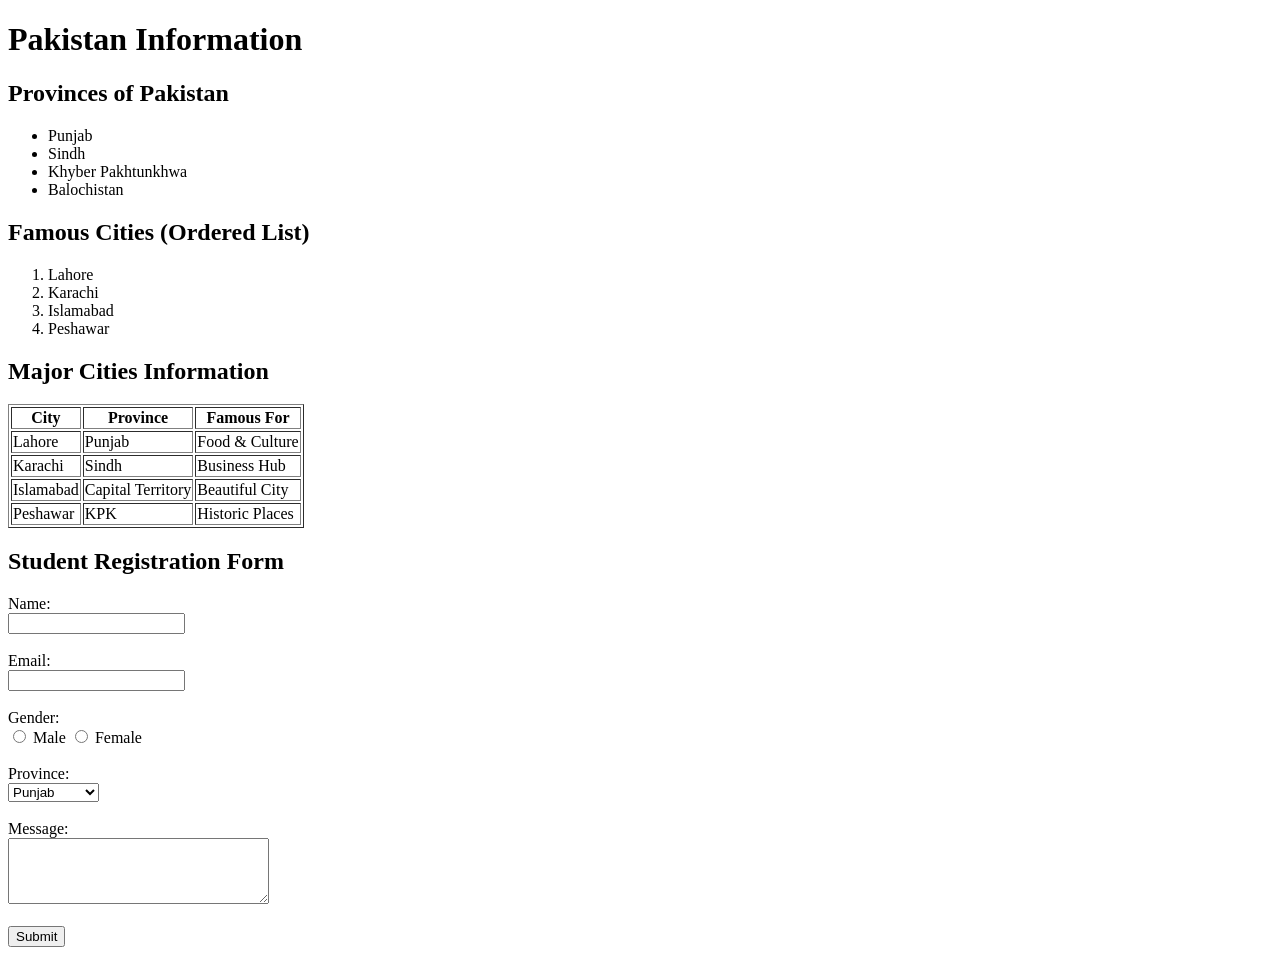
<file: index.html>
<!DOCTYPE html>
<html lang="en">
<head>
    <meta charset="UTF-8">
    <title>Pakistan Info Page</title>
</head>
<body>

    <h1>Pakistan Information</h1>

    <!-- 🔹 LISTS -->
    <h2>Provinces of Pakistan</h2>
    <ul>
        <li>Punjab</li>
        <li>Sindh</li>
        <li>Khyber Pakhtunkhwa</li>
        <li>Balochistan</li>
    </ul>

    <h2>Famous Cities (Ordered List)</h2>
    <ol>
        <li>Lahore</li>
        <li>Karachi</li>
        <li>Islamabad</li>
        <li>Peshawar</li>
    </ol>

    <!-- 🔹 TABLE -->
    <h2>Major Cities Information</h2>
    <table border="1">
        <tr>
            <th>City</th>
            <th>Province</th>
            <th>Famous For</th>
        </tr>
        <tr>
            <td>Lahore</td>
            <td>Punjab</td>
            <td>Food & Culture</td>
        </tr>
        <tr>
            <td>Karachi</td>
            <td>Sindh</td>
            <td>Business Hub</td>
        </tr>
        <tr>
            <td>Islamabad</td>
            <td>Capital Territory</td>
            <td>Beautiful City</td>
        </tr>
        <tr>
            <td>Peshawar</td>
            <td>KPK</td>
            <td>Historic Places</td>
        </tr>
    </table>

    <!-- 🔹 FORM -->
    <h2>Student Registration Form</h2>
    <form>
        <label for="name">Name:</label><br>
        <input type="text" id="name" name="name"><br><br>

        <label for="email">Email:</label><br>
        <input type="email" id="email" name="email"><br><br>

        <label for="gender">Gender:</label><br>
        <input type="radio" id="male" name="gender" value="male">
        <label for="male">Male</label>
        <input type="radio" id="female" name="gender" value="female">
        <label for="female">Female</label><br><br>

        <label for="province">Province:</label><br>
        <select id="province" name="province">
            <option>Punjab</option>
            <option>Sindh</option>
            <option>KPK</option>
            <option>Balochistan</option>
        </select><br><br>

        <label for="message">Message:</label><br>
        <textarea id="message" name="message" rows="4" cols="30"></textarea><br><br>

        <input type="submit" value="Submit">
    </form>

</body>
</html>
</file>
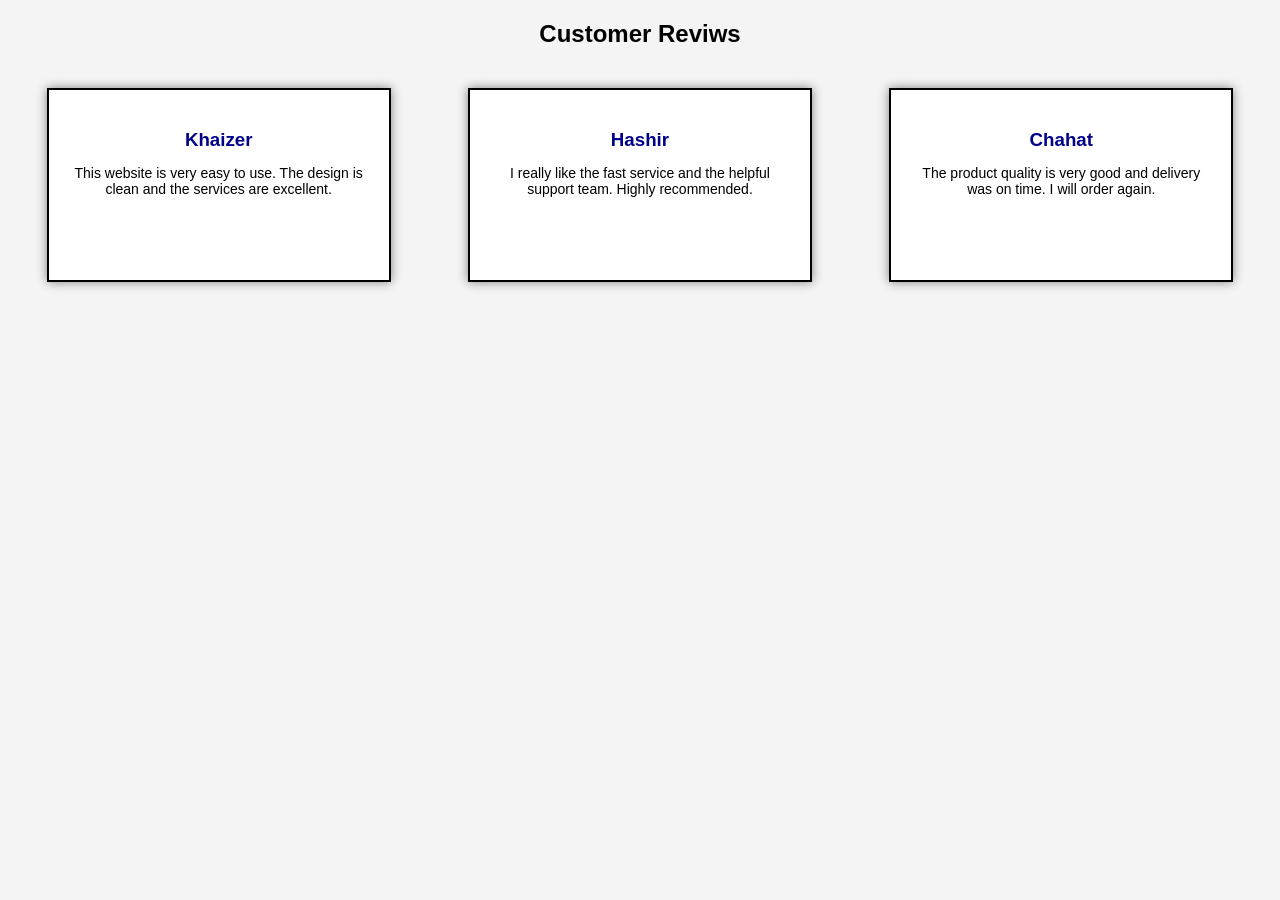
<file: box.html>
<!DOCTYPE html>
 <html lang="en">
 <head>
    <meta charset="UTF-8">
    <meta name="viewport" content="width=device-width, initial-scale=1.0">
    <title> Reviws</title>
    <link href="style.css" rel="stylesheet"
 </head>
 <body>
  <h2>Customer Reviws</h2>
  <section>

  <div class="review-box">
    <h3>Khaizer</h3>
    <p>This website is very easy to use. The design is clean and the services are excellent.</p>
  </div>

  <div class="review-box">
<h3>Hashir </h3>
<p>I really like the fast service and the helpful support team. Highly recommended.</p>
</div>

<div class="review-box">
<h3>Chahat</h3>
<p>The product quality is very good and delivery was on time. I will order again.</p>
</div>
  </section>
 </body>
 </html>
</file>
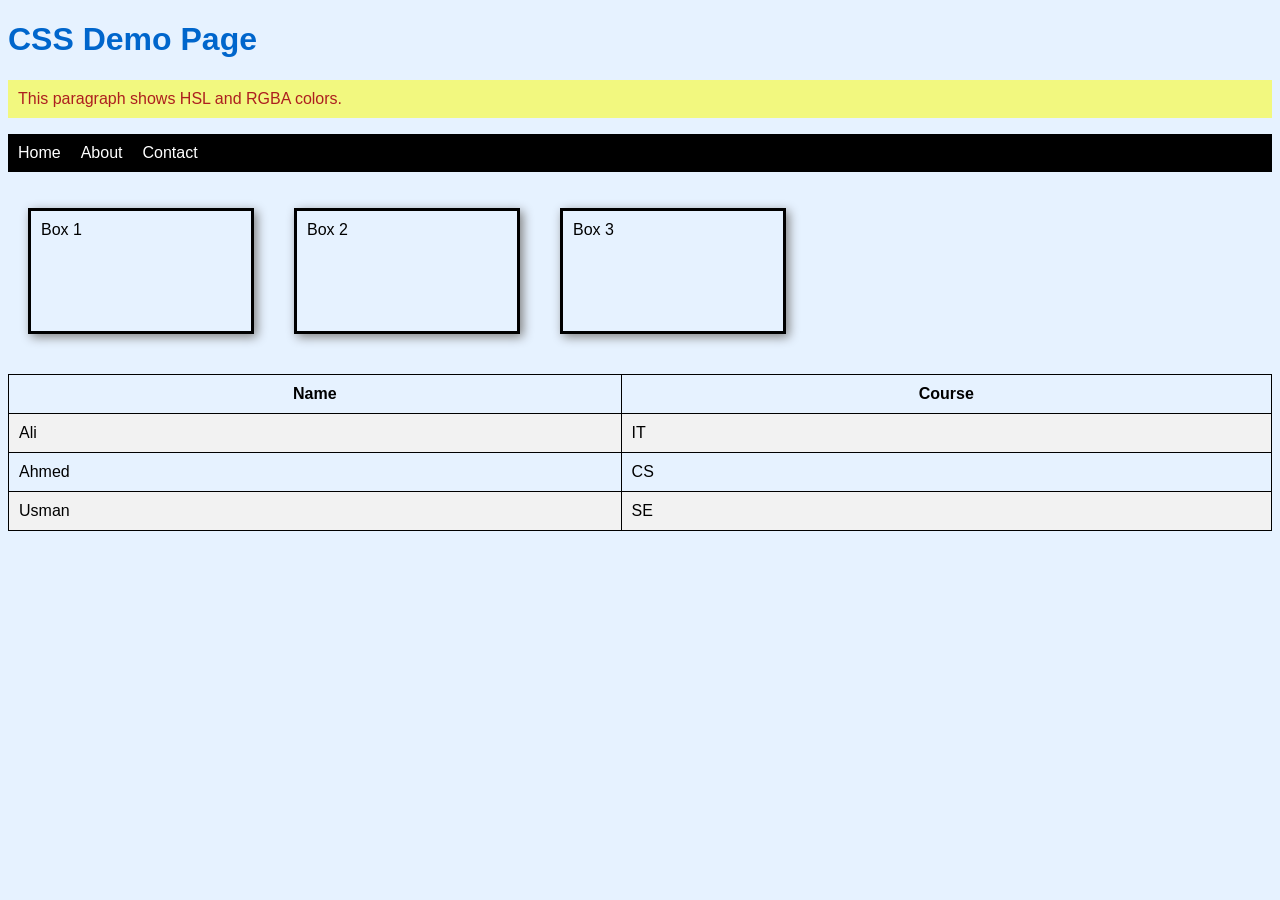
<file: css colors properties.html>
<!DOCTYPE html>
<html>
<head>
    <title>CSS All in One Demo</title>

    <style>
        /* 1. Colors (HEX, RGB, RGBA, HSL) */
        body {
            background-color: #e6f2ff; /* HEX */
            background-image: url("https://via.placeholder.com/800");
            background-repeat: no-repeat;
            background-size: cover;
            background-attachment: fixed;
            font-family: Arial;
        }

        h1 {
            color: rgb(0, 102, 204); /* RGB */
        }

        p {
            color: hsl(0, 70%, 40%); /* HSL */
            background-color: rgba(255, 255, 0, 0.5); /* RGBA */
            padding: 10px;
        }

        /* 2. Horizontal Menu */
        ul {
            list-style: none;
            display: flex;
            background: black;
            padding: 10px;
        }

        ul li {
            margin-right: 20px;
        }

        ul li a {
            color: white;
            text-decoration: none;
        }

        ul li a:hover {
            color: yellow;
        }

        /* 3. Box with border, margin, padding */
        .box {
            width: 200px;
            height: 100px;
            border: 3px solid black;
            margin: 20px;
            padding: 10px;
            float: left;
            box-shadow: 3px 3px 10px gray;
        }

        /* Clear float */
        .clear {
            clear: both;
        }

        /* 4. Table with zebra rows */
        table {
            width: 100%;
            border-collapse: collapse;
            margin-top: 20px;
        }

        th, td {
            border: 1px solid black;
            padding: 10px;
        }

        tr:nth-child(even) {
            background-color: #f2f2f2;
        }

        tr:hover {
            background-color: lightgreen;
        }

    </style>

</head>
<body>

    <h1>CSS Demo Page</h1>

    <p>This paragraph shows HSL and RGBA colors.</p>

    <!-- Menu -->
    <ul>
        <li><a href="#">Home</a></li>
        <li><a href="#">About</a></li>
        <li><a href="#">Contact</a></li>
    </ul>

    <!-- Boxes -->
    <div class="box">Box 1</div>
    <div class="box">Box 2</div>
    <div class="box">Box 3</div>

    <div class="clear"></div>

    <!-- Table -->
    <table>
        <tr>
            <th>Name</th>
            <th>Course</th>
        </tr>
        <tr>
            <td>Ali</td>
            <td>IT</td>
        </tr>
        <tr>
            <td>Ahmed</td>
            <td>CS</td>
        </tr>
        <tr>
            <td>Usman</td>
            <td>SE</td>
        </tr>
    </table>

</body>
</html>
</file>
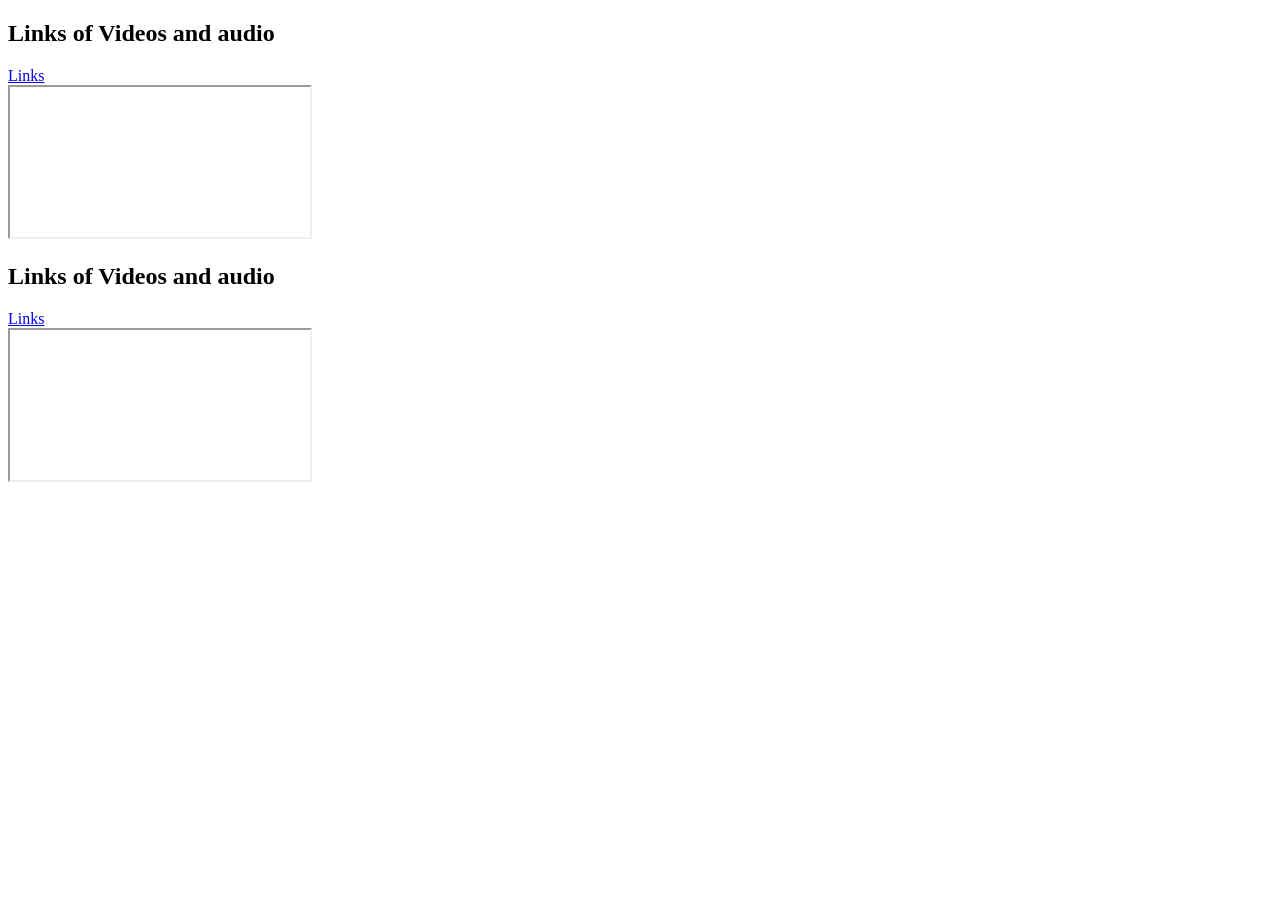
<file: home.html>
<!DOCTYPE html>
<html lang="en">
<head>
    <meta charset="UTF-8">
    <meta name="viewport" content="width=device-width, initial-scale=1.0">
    <title> home</title>
</head>
<body>
    <h2>Links of Videos and audio </h2>
    <a href="index.html"target="myframe"> Links</a>
    <br>
    <iframe name="myframe"></iframe>


    <h2>Links of Videos and audio </h2>
    <a href="video.html"target="myframe"> Links</a>
    <br>
    <iframe name="myframe"></iframe>

</body>
</html>
</file>
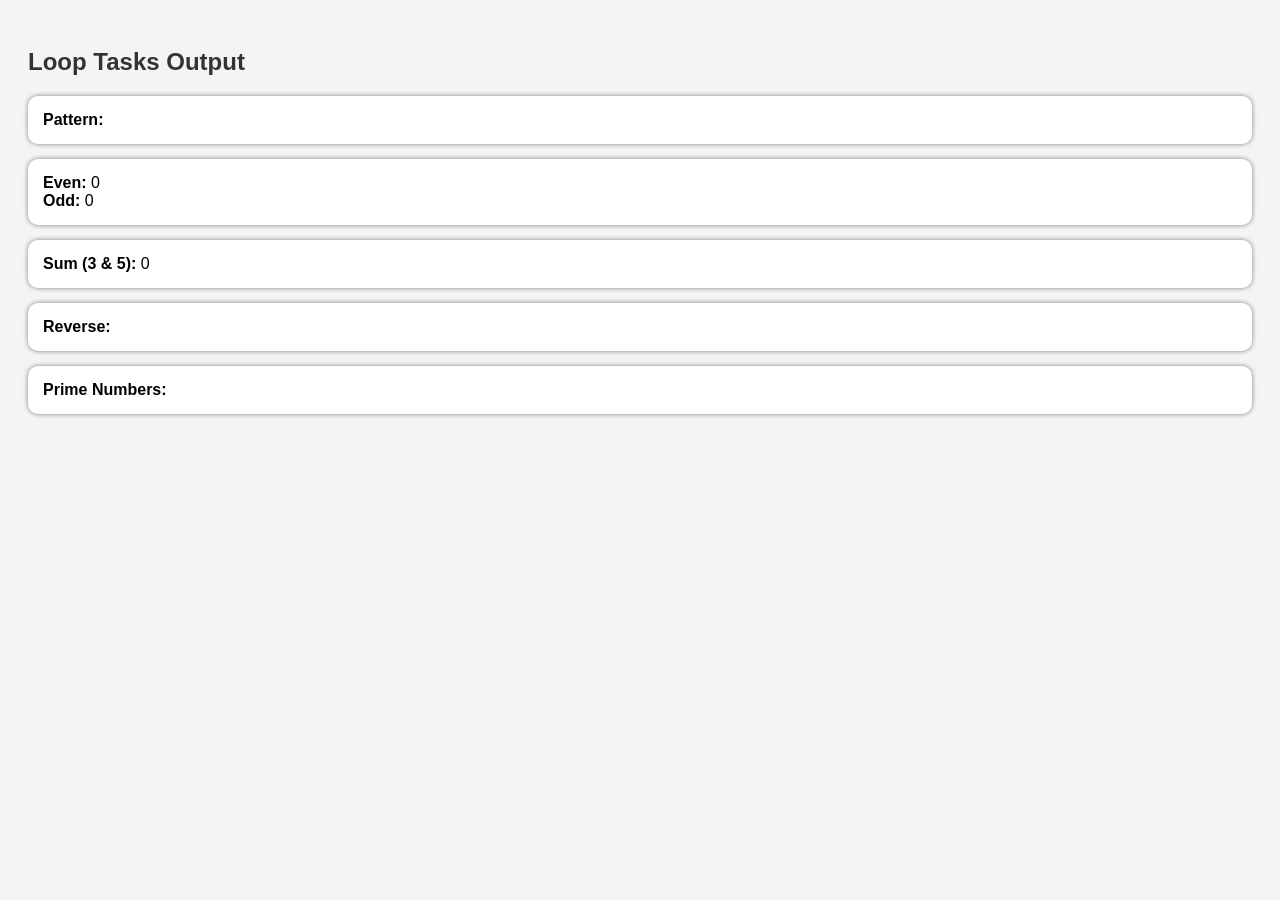
<file: multiple Loops in js .html>
<!DOCTYPE html>
<html>
<head>
    <title>Simple Loop Program</title>

    <style>
        body {
            font-family: Arial;
            background-color: #f4f4f4;
            padding: 20px;
        }

        h2 {
            color: #333;
        }

        .box {
            background: white;
            padding: 15px;
            margin-bottom: 15px;
            border-radius: 10px;
            box-shadow: 0px 0px 5px gray;
        }

        .highlight {
            color: red;
            font-weight: bold;
        }
    </style>
</head>

<body>

<h2>Loop Tasks Output</h2>

<script>

//  simple input
let N = parseInt(prompt("Enter a number:"));

// 1. Pattern
document.write("<div class='box'><b>Pattern:</b><br>");
for(let i = 1; i <= N; i++){
    for(let j = 1; j <= i; j++){
        document.write(j + " ");
    }
    document.write("<br>");
}
document.write("</div>");


// 2. Even & Odd
let even = 0, odd = 0;

for(let i = 1; i <= N; i++){
    if(i % 2 == 0) even++;
    else odd++;
}

document.write("<div class='box'>");
document.write("<b>Even:</b> " + even + "<br>");
document.write("<b>Odd:</b> " + odd);
document.write("</div>");


// 3. Sum (3 & 5)
let sum = 0;

for(let i = 1; i <= N; i++){
    if(i % 15 == 0){   // imple trick (3 & 5 = 15)
        sum += i;
    }
}

document.write("<div class='box'>");
document.write("<b>Sum (3 & 5):</b> " + sum);
document.write("</div>");


// 4. Reverse + highlight
document.write("<div class='box'><b>Reverse:</b><br>");

for(let i = N; i >= 1; i--){
    if(i % 4 == 0){
        document.write("<span class='highlight'>" + i + "</span><br>");
    } else {
        document.write(i + "<br>");
    }
}

document.write("</div>");


// 5. Prime  
document.write("<div class='box'><b>Prime Numbers:</b><br>");

for(let i = 2; i <= N; i++){
    let count = 0;

    for(let j = 2; j <= i; j++){
        if(i % j == 0){
            count++;
        }
    }

    if(count == 2){   //  sirf 2 divisors = prime
        document.write(i + " ");
    }
}

document.write("</div>");

</script>

</body>
</html>
</file>
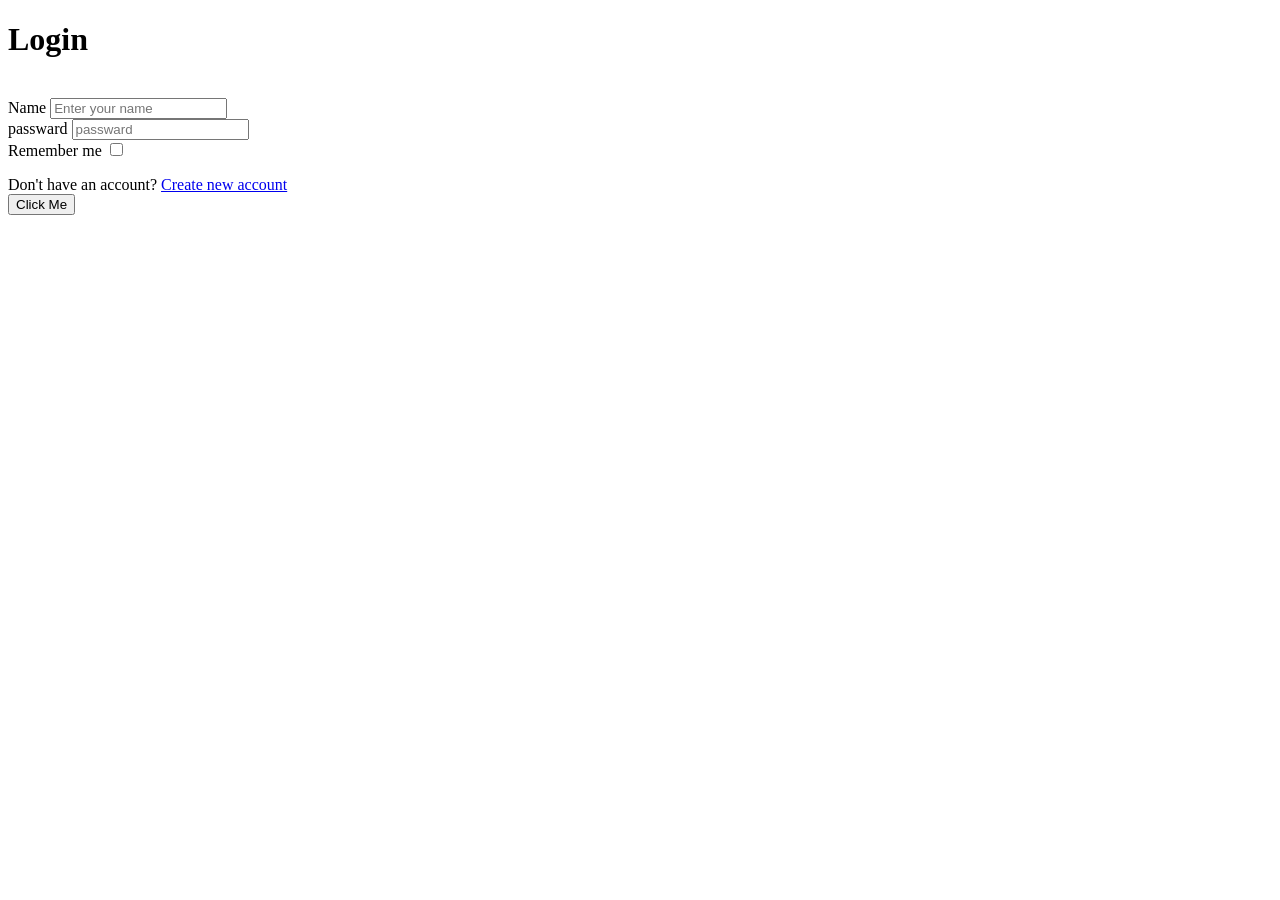
<file: Login & Signup pages/about.html>
<!DOCTYPE html>
<html lang="en">
<head>
    <meta charset="UTF-8">
    <meta name="viewport" content="width=device-width, initial-scale=1.0">
    <title>Document</title>
</head>
<body>
     <h1>Login</h1><br>
     <label for="name">Name</label>
     <input type="text" id="name" placeholder="Enter your name"  ><br>
     <label for="passward">passward</label>
     <input type="password" id="passward" placeholder="passward" ><br>
     <label for="checkbox" >Remember me</label>
     <input type="checkbox" id="checkbox"> 
     <p>
        Don't have an account?
     <a href="Signup.html"style="color:blue:"> Create new account</a> <br>
     
     <button>Click Me</button>
</p>
</body>
</html>
</file>
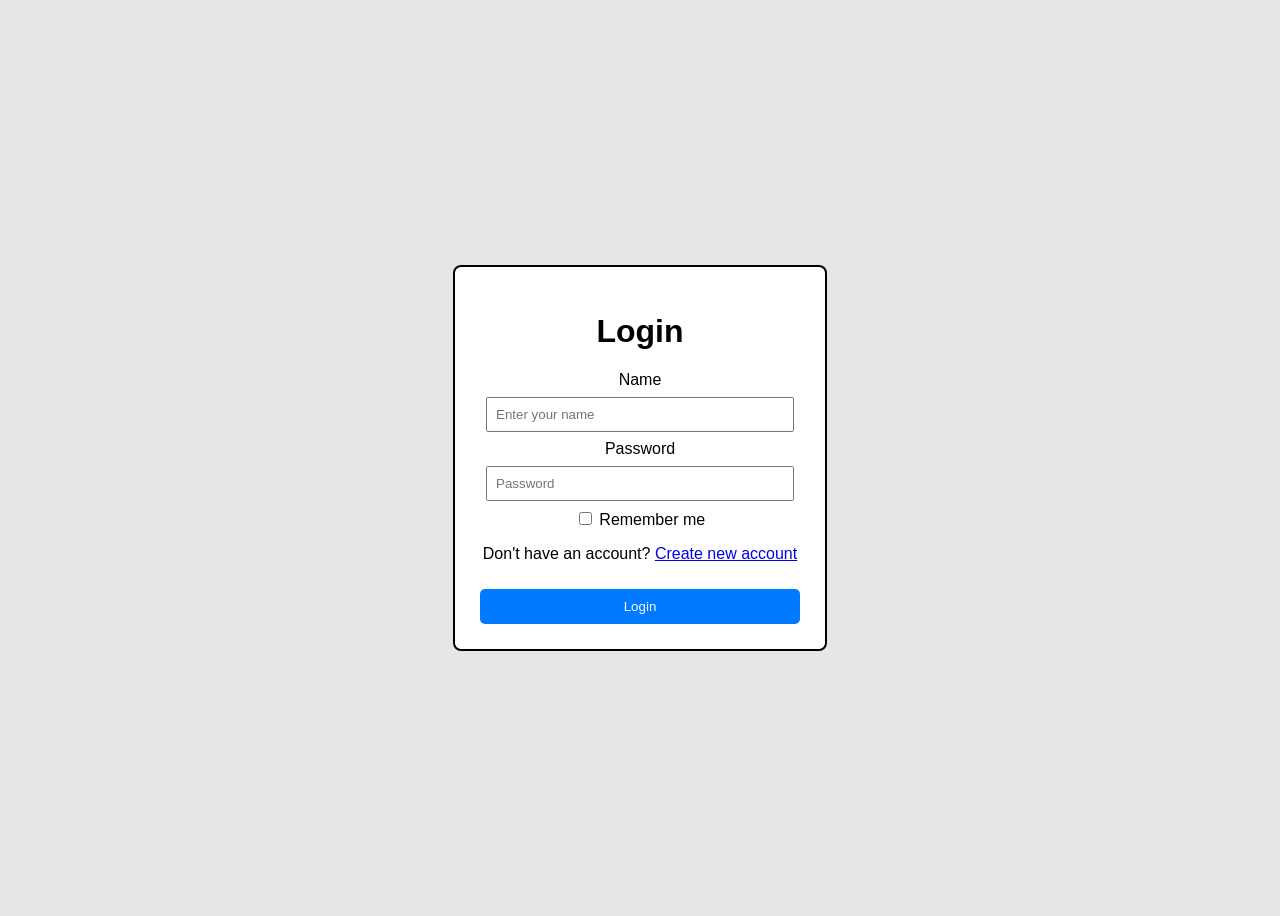
<file: Login & Signup pages/LoginPage.html>
<!DOCTYPE html>
 <html lang="en">
 <head>
    <meta charset="UTF-8">
    <meta name="viewport" content="width=device-width, initial-scale=1.0">
    <title>Document</title>
     <link rel="stylesheet"  href="login.css"
 </head>
 <body>
    
 

<div class="login-box">

<h1>Login</h1>

<label for="name">Name</label>
<input type="text" id="name" placeholder="Enter your name">

<label for="password">Password</label>
<input type="password" id="password" placeholder="Password">

<label>
<input type="checkbox"> Remember me
</label>

<p>
Don't have an account?
<a href="Signup.html">Create new account</a>
</p>

<button>Login</button>

</div>

 </body>
 </html>
</file>
<file: style.css>
body{
   font-family: Arial;
   background-color: #f4f4f4;
   text-align: center;
 }

 section {
   display: flex;
   justify-content: center;
 }
 .container{
   display: flex;
   justify-content: center;
   
 }

 .review-box{
   width: 300px;
   height: 150px;
   background-color:white;
   border: 2px solid black;
   padding: 20px;
   margin: 20px auto;
   box-shadow: 0 0 10px grey;

}

.review-box h3{
   margin-bottom: 10px;
   color: darkblue;

}
.review-box p{
   font-size: 14px;
}
</file>
<file: Login & Signup pages/login.css>
body{
    font-family: Arial;
    background-color:#e6e6e6;
    display:flex;
    justify-content:center;
    align-items:center;
    height:100vh;
}

/* box */

.login-box{
    width:320px;
    padding:25px;
    background:white;
    border:2px solid black;
    border-radius:8px;
    text-align:center;
}

/* inputs */

input[type="text"],
input[type="password"]{
    width:90%;
    padding:8px;
    margin:8px 0;
}

/* button */

button{
    width:100%;
    padding:10px;
    margin-top:10px;
    background:#007BFF;
    color:white;
    border:none;
    border-radius:5px;
}
</file>
